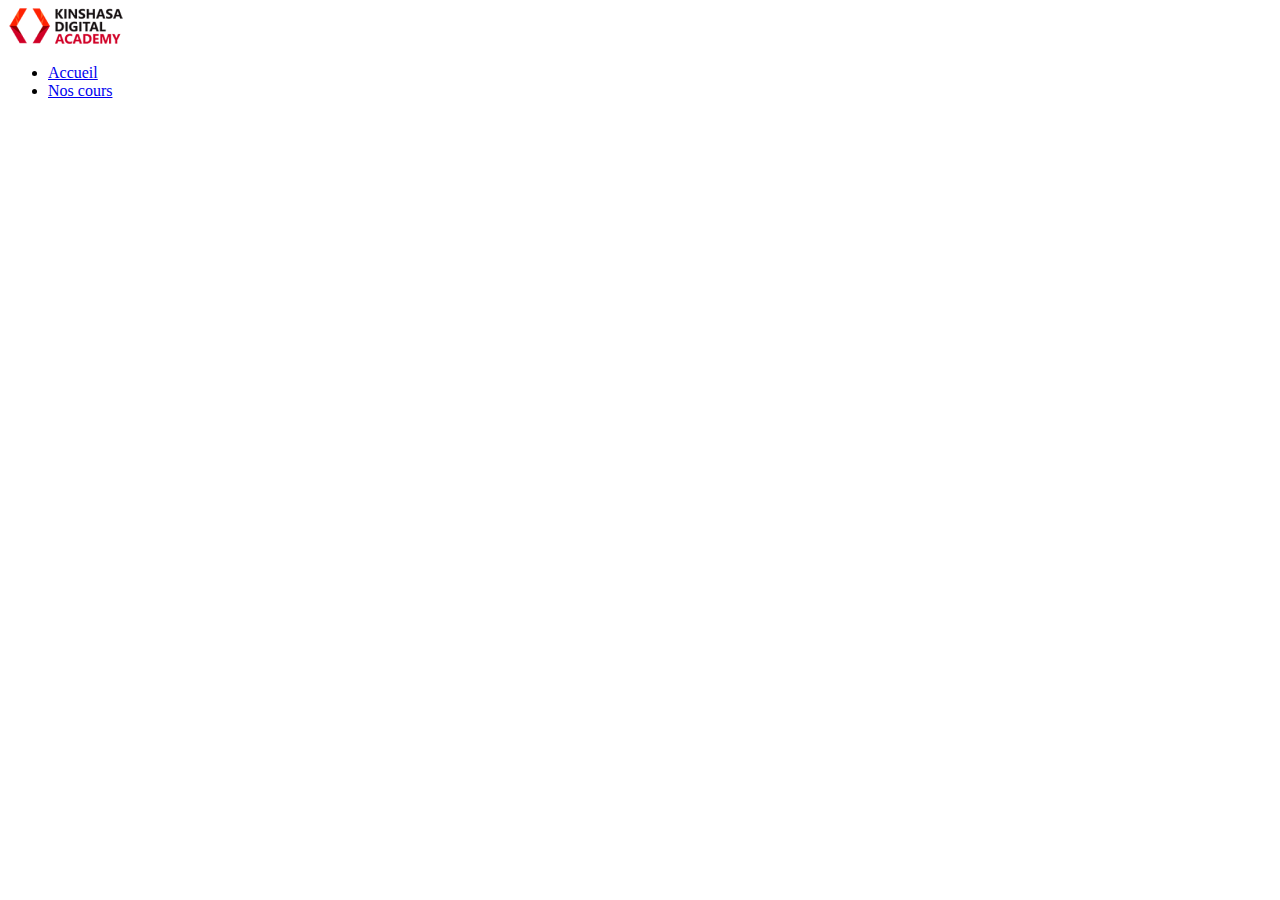
<file: cours.html>
<!DOCTYPE html>
<html lang="en">
<head>
  <meta charset="UTF-8">
  <meta name="viewport" content="width=device-width, initial-scale=1.0">
  <title>Nos cours</title>
</head>
<body>
    <header class="header">
     <div class="header__logo">
         <img class="header__logo-image" src="assets/images/KDA-logo.png" alt="logo de Kadea online">
     </div>
     <nav class="header__nav">
         <ul class="header__nav-list">
             <li class="header__nav-item">
                 <a class="header__nav-link-home" href="#">Accueil</a>
             </li>
             <li class="header__nav-item">
                 <a class="header__nav-link" href="#">Nos cours</a>
             </li>
         </ul>
     </nav>
 </header>
  
</body>
</html>
</file>
